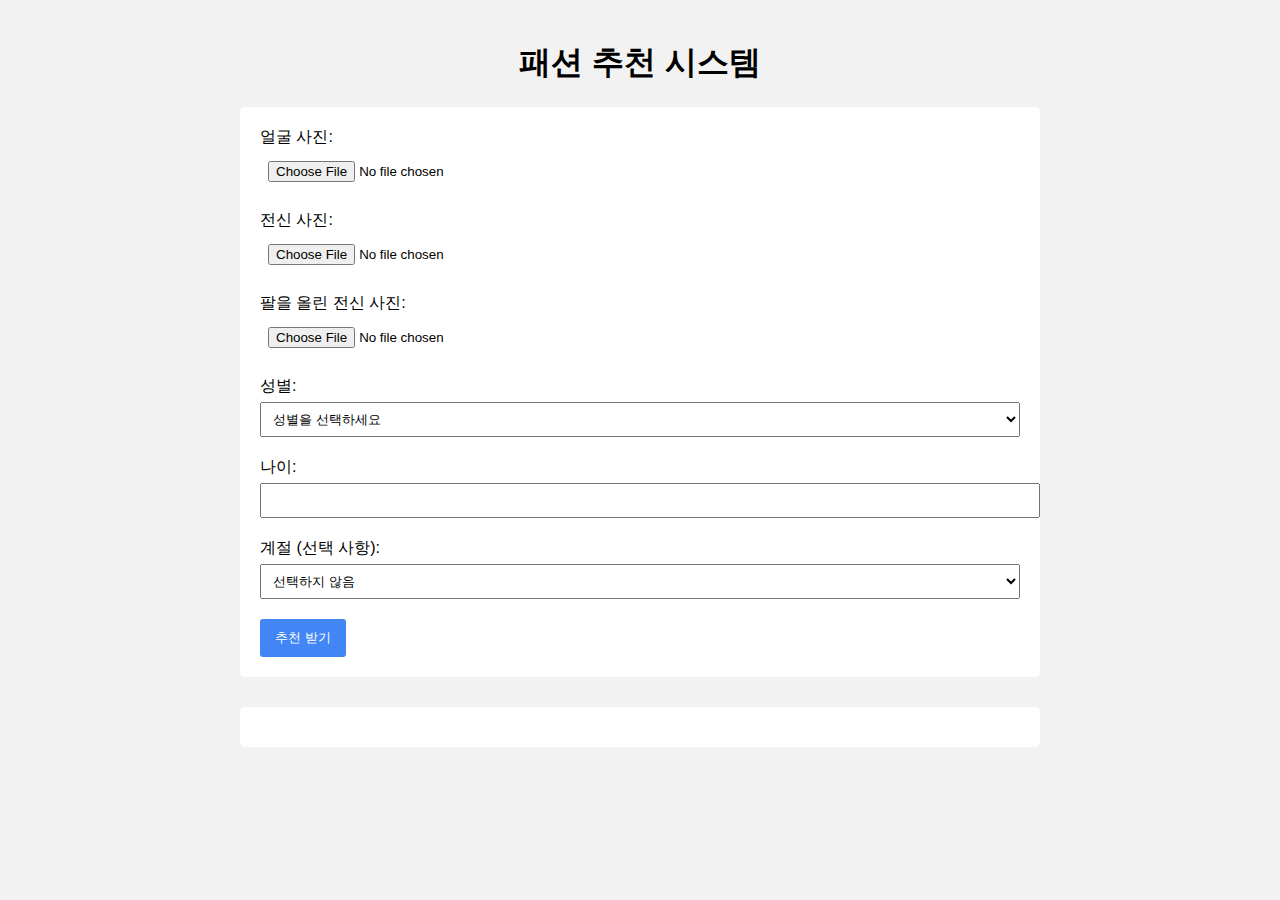
<file: PersonalLix/templates/test.html>
<!DOCTYPE html>
<html lang="ko">
<head>
    <meta charset="UTF-8">
    <title>패션 추천 시스템</title>
    <style>
        body {
            font-family: Arial, sans-serif;
            background-color: #f2f2f2;
            margin: 0;
            padding: 20px;
        }
        h1, h2 {
            text-align: center;
        }
        .container {
            max-width: 800px;
            margin: 0 auto;
        }
        form {
            background-color: #ffffff;
            padding: 20px;
            margin-bottom: 30px;
            border-radius: 5px;
        }
        .form-group {
            margin-bottom: 15px;
        }
        label {
            display: block;
            margin-bottom: 5px;
        }
        input[type="file"],
        select,
        input[type="number"] {
            width: 100%;
            padding: 8px;
            margin-bottom: 5px;
        }
        button {
            padding: 10px 15px;
            background-color: #4285F4;
            color: #ffffff;
            border: none;
            cursor: pointer;
            border-radius: 3px;
        }
        button:hover {
            background-color: #357ae8;
        }
        .recommendations {
            background-color: #ffffff;
            padding: 20px;
            border-radius: 5px;
        }
        .recommendation-item {
            margin-bottom: 30px; /* 여백 증가 */
            border-bottom: 1px solid #ddd; /* 구분선 추가 */
            padding-bottom: 20px; /* 패딩 추가 */
        }
        .recommendation-item img {
            max-width: 100%;
            height: auto;
            border-radius: 5px;
        }
        .error {
            color: red;
            text-align: center;
            margin-bottom: 20px;
        }
        .loader {
            border: 8px solid #f3f3f3;
            border-top: 8px solid #4285F4;
            border-radius: 50%;
            width: 50px;
            height: 50px;
            animation: spin 1s linear infinite;
            margin: 0 auto 20px;
        }
        @keyframes spin {
            0% { transform: rotate(0deg); }
            100% { transform: rotate(360deg); }
        }
        .loading-text {
            text-align: center;
            margin-bottom: 20px;
        }
        .load-more-container {
            text-align: center;
            margin-top: 20px;
        }
        .load-more-container button {
            background-color: #34A853;
        }
        .load-more-container button:hover {
            background-color: #2c8c47;
        }
        /* 옷 정보 스타일 추가 */
        .clothes-info {
            margin-top: 10px;
            padding: 10px;
            background-color: #f9f9f9;
            border-radius: 5px;
        }
        .clothes-info p {
            margin: 5px 0;
            font-size: 14px;
        }
        .clothes-info strong {
            display: inline-block;
            width: 150px; /* 레이블 너비 고정 */
        }
        /* 특징 섹션 스타일 */
        .features {
            margin-top: 10px;
            padding: 10px;
            background-color: #e6f4ea;
            border-radius: 5px;
        }
        .features p {
            margin: 5px 0;
            font-size: 14px;
        }
        .features strong {
            display: inline-block;
            width: 150px; /* 레이블 너비 고정 */
        }
        /* 개인 정보 섹션 스타일 추가 */
        .personal-info {
            margin-bottom: 20px;
            padding: 15px;
            background-color: #e0f7fa;
            border-radius: 5px;
        }
        .personal-info h3 {
            margin-top: 0;
        }
        .personal-info p {
            margin: 5px 0;
            font-size: 14px;
        }
        .personal-info strong {
            display: inline-block;
            width: 120px; /* 레이블 너비 고정 */
        }
    </style>
</head>
<body>

<div class="container">
    <h1>패션 추천 시스템</h1>
    <form id="uploadForm">
        <div class="form-group">
            <label for="face">얼굴 사진:</label>
            <input type="file" id="face" name="face" accept="image/*" required>
        </div>
        <div class="form-group">
            <label for="body">전신 사진:</label>
            <input type="file" id="body" name="body" accept="image/*" required>
        </div>
        <div class="form-group">
            <label for="body_handsup">팔을 올린 전신 사진:</label>
            <input type="file" id="body_handsup" name="body_handsup" accept="image/*" required>
        </div>
        <div class="form-group">
            <label for="gender">성별:</label>
            <select id="gender" name="gender" required>
                <option value="">성별을 선택하세요</option>
                <option value="man">남성</option>
                <option value="woman">여성</option>
            </select>
        </div>
        <div class="form-group">
            <label for="age">나이:</label>
            <input type="number" id="age" name="age" min="20" max="60" step="10" required>
        </div>
        <!-- 계절 선택 탭 추가 -->
        <div class="form-group">
            <label for="season">계절 (선택 사항):</label>
            <select id="season" name="season">
                <option value="">선택하지 않음</option>
                <option value="spring">봄</option>
                <option value="summer">여름</option>
                <option value="autumn">가을</option>
                <option value="winter">겨울</option>
            </select>
        </div>
        <button type="submit">추천 받기</button>
    </form>

    <div id="loading" style="display: none;">
        <div class="loader"></div>
        <div class="loading-text">데이터를 처리 중입니다...</div>
    </div>

    <div id="error" class="error"></div>

    <div id="recommendations" class="recommendations"></div>

    <div id="loadMoreContainer" class="load-more-container" style="display: none;">
        <button id="loadMoreButton">더 보기</button>
    </div>
</div>

<script>
    let currentPage = 0;
    let isFinalPage = false; // 마지막 페이지 여부
    let isLoading = false;
    let userAttributes = {}; // 사용자 속성을 저장할 객체
    let selectedSeason = ''; // 선택된 계절

    document.getElementById('uploadForm').addEventListener('submit', async function(event) {
        event.preventDefault();

        // 이전 결과 및 오류 메시지 초기화
        document.getElementById('recommendations').innerHTML = '';
        document.getElementById('error').innerText = '';
        document.getElementById('loadMoreContainer').style.display = 'none';
        currentPage = 0;
        isFinalPage = false;

        // 표시 로딩 상태
        document.getElementById('loading').style.display = 'block';

        const formData = new FormData();
        formData.append('face', document.getElementById('face').files[0]);
        formData.append('body', document.getElementById('body').files[0]);
        formData.append('body_handsup', document.getElementById('body_handsup').files[0]);
        formData.append('gender', document.getElementById('gender').value);
        formData.append('age', document.getElementById('age').value);

        // 계절 선택 여부 확인
        selectedSeason = document.getElementById('season').value;
        if (selectedSeason) {
            formData.append('season', selectedSeason);
        }

        try {
            // 1단계: 이미지 업로드 및 사용자 속성 획득
            const uploadResponse = await fetch('http://localhost:5000/upload', {
                method: 'POST',
                body: formData
            });

            const uploadResult = await uploadResponse.json();

            if (!uploadResponse.ok) {
                throw new Error(uploadResult.error || '이미지 처리에 실패했습니다.');
            }

            // 사용자 속성 추출
            const { gender, age, color, faceshape, bodyshape } = uploadResult;
            userAttributes = { gender, age, color, faceshape, bodyshape };

            // 3단계: 개인 정보 표시 (첫 번째 페이지에만)
            displayPersonalInfo(color, faceshape, bodyshape);

            // 2단계: 첫 번째 추천 요청
            await fetchAndDisplayRecommendations(currentPage);
        } catch (error) {
            document.getElementById('error').innerText = error.message;
        } finally {
            document.getElementById('loading').style.display = 'none';
        }
    });

    document.getElementById('loadMoreButton').addEventListener('click', async function() {
        if (isLoading || isFinalPage) return;
        currentPage += 1;
        await fetchAndDisplayRecommendations(currentPage);
    });

    async function fetchAndDisplayRecommendations(page) {
        isLoading = true;
        // 표시 로딩 상태
        document.getElementById('loading').style.display = 'block';
        document.getElementById('error').innerText = '';

        try {
            // 추천 요청
            let recommendEndpoint = 'http://localhost:5000/recommend';
            const requestBody = {
                ...userAttributes,
                page: page
            };

            if (selectedSeason) {
                recommendEndpoint = 'http://localhost:5000/recommend_season';
                requestBody.season = selectedSeason;
            }

            const recommendResponse = await fetch(recommendEndpoint, {
                method: 'POST',
                headers: {
                    'Content-Type': 'application/json'
                },
                body: JSON.stringify(requestBody)
            });

            const recommendResult = await recommendResponse.json();

            if (!recommendResponse.ok) {
                throw new Error(recommendResult.error || '추천을 받는 데 실패했습니다.');
            }

            // 추천 결과 표시
            const hasMore = await displayRecommendations(recommendResult, userAttributes.gender);

            // 'isfinal' 헤더 확인
            if (selectedSeason) {
                const isFinalHeader = recommendResponse.headers.get('isfinal');
                isFinalPage = isFinalHeader === '1';
            } else {
                // 기존 /recommend 엔드포인트에서는 'isfinal' 헤더가 없으므로, 아이템 수로 판단
                isFinalPage = recommendResult && Object.keys(recommendResult).length < 5;
            }

            // "더 보기" 버튼 표시 여부 결정
            if (!isFinalPage) {
                document.getElementById('loadMoreContainer').style.display = 'block';
            } else {
                document.getElementById('loadMoreContainer').style.display = 'none';
            }
        } catch (error) {
            document.getElementById('error').innerText = error.message;
        } finally {
            document.getElementById('loading').style.display = 'none';
            isLoading = false;
        }
    }

    async function displayRecommendations(data, gender) {
        const recommendationsDiv = document.getElementById('recommendations');

        // 제목 추가 (처음 페이지에만)
        if (currentPage === 0) {
            const title = document.createElement('h2');
            title.innerText = '추천 패션 아이템';
            recommendationsDiv.appendChild(title);
        }

        const items = Object.values(data);

        if (items.length === 0) {
            if (currentPage === 0) {
                recommendationsDiv.innerHTML += '<p>추천된 패션 아이템이 없습니다.</p>';
            }
            return false; // 더 이상 페이지가 없음
        }

        for (const item of items) {
            const itemDiv = document.createElement('div');
            itemDiv.className = 'recommendation-item';

            // /photo 엔드포인트를 통해 이미지 URL을 가져옴
            try {
                const photoResponse = await fetch(`http://localhost:5000/photo/${encodeURIComponent(gender)}/${encodeURIComponent(item.image)}`);
                const photoResult = await photoResponse.json();

                if (!photoResponse.ok) {
                    throw new Error(photoResult.error || '이미지 URL을 가져오는 데 실패했습니다.');
                }

                const imageUrl = photoResult; // CloudFront 이미지 URL

                const image = document.createElement('img');
                image.src = imageUrl;
                image.alt = item.image;

                const info = document.createElement('p');
                info.innerHTML = `<strong>이미지:</strong> ${item.image}<br>
                                  <strong>예상 평점:</strong> ${item.predict.toFixed(2)}<br>
                                  <strong>평균 평점:</strong> ${item.average.toFixed(2)}<br>
                                  <strong>총 점수:</strong> ${item.total.toFixed(2)}`;

                itemDiv.appendChild(image);
                itemDiv.appendChild(info);

                // 옷 정보 API 호출
                try {
                    const clothesInfoResponse = await fetch(`http://localhost:5000/info/${encodeURIComponent(gender)}/${encodeURIComponent(item.image)}`);
                    const clothesInfoResult = await clothesInfoResponse.json();

                    if (!clothesInfoResponse.ok) {
                        throw new Error(clothesInfoResult.error || '옷 정보 가져오기에 실패했습니다.');
                    }

                    // 옷 정보 추출 (첫 번째 키의 값 사용)
                    const clothesInfo = Object.values(clothesInfoResult)[0];

                    // 옷의 비-불리언 필드 및 특징 추출
                    const nonBooleanFields = {};
                    const features = [];

                    for (const [key, value] of Object.entries(clothesInfo)) {
                        if (typeof value === 'boolean') {
                            if (value) {
                                features.push(key);
                            }
                        } else {
                            nonBooleanFields[key] = value;
                        }
                    }

                    // 비-불리언 필드 표시
                    const clothesInfoDiv = document.createElement('div');
                    clothesInfoDiv.className = 'clothes-info';

                    for (const [key, value] of Object.entries(nonBooleanFields)) {
                        const paragraph = document.createElement('p');
                        paragraph.innerHTML = `<strong>${key}:</strong> ${value}`;
                        clothesInfoDiv.appendChild(paragraph);
                    }

                    itemDiv.appendChild(clothesInfoDiv);

                    // 특징 섹션 추가 (true인 항목만)
                    if (features.length > 0) {
                        const featuresDiv = document.createElement('div');
                        featuresDiv.className = 'features';

                        const featuresParagraph = document.createElement('p');
                        featuresParagraph.innerHTML = `<strong>특징:</strong> ${features.join(', ')}`;
                        featuresDiv.appendChild(featuresParagraph);

                        itemDiv.appendChild(featuresDiv);
                    }
                } catch (err) {
                    // 옷 정보 로딩 실패 시 대체 텍스트 표시
                    const errorDiv = document.createElement('div');
                    errorDiv.className = 'error';
                    errorDiv.innerText = `옷 정보 로딩 실패: ${item.image}`;
                    itemDiv.appendChild(errorDiv);
                }

                recommendationsDiv.appendChild(itemDiv);
            } catch (err) {
                // 이미지 로딩 실패 시 대체 텍스트 표시
                const errorDiv = document.createElement('div');
                errorDiv.className = 'error';
                errorDiv.innerText = `이미지 로딩 실패: ${item.image}`;
                recommendationsDiv.appendChild(errorDiv);
            }
        }

        // 추가 페이지가 있는지 판단
        // 여기서는 서버에서 추가 정보를 제공하지 않으므로, 예시로 아이템 수가 5개 미만이면 더 이상 없다고 가정
        if (items.length < 5) { // 페이지당 5개 아이템 가정
            return false; // 더 이상 페이지가 없음
        }

        return true; // 더 보기 가능
    }

    function displayPersonalInfo(color, faceshape, bodyshape) {
        const recommendationsDiv = document.getElementById('recommendations');

        const personalInfoDiv = document.createElement('div');
        personalInfoDiv.className = 'personal-info';

        const infoTitle = document.createElement('h3');
        infoTitle.innerText = '개인 정보';
        personalInfoDiv.appendChild(infoTitle);

        const colorPara = document.createElement('p');
        colorPara.innerHTML = `<strong>퍼스널 컬러:</strong> ${color}`;
        personalInfoDiv.appendChild(colorPara);

        const faceshapePara = document.createElement('p');
        faceshapePara.innerHTML = `<strong>얼굴형:</strong> ${faceshape}`;
        personalInfoDiv.appendChild(faceshapePara);

        const bodyshapePara = document.createElement('p');
        bodyshapePara.innerHTML = `<strong>체형:</strong> ${bodyshape}`;
        personalInfoDiv.appendChild(bodyshapePara);

        recommendationsDiv.appendChild(personalInfoDiv);
    }
</script>

</body>
</html>
</file>
